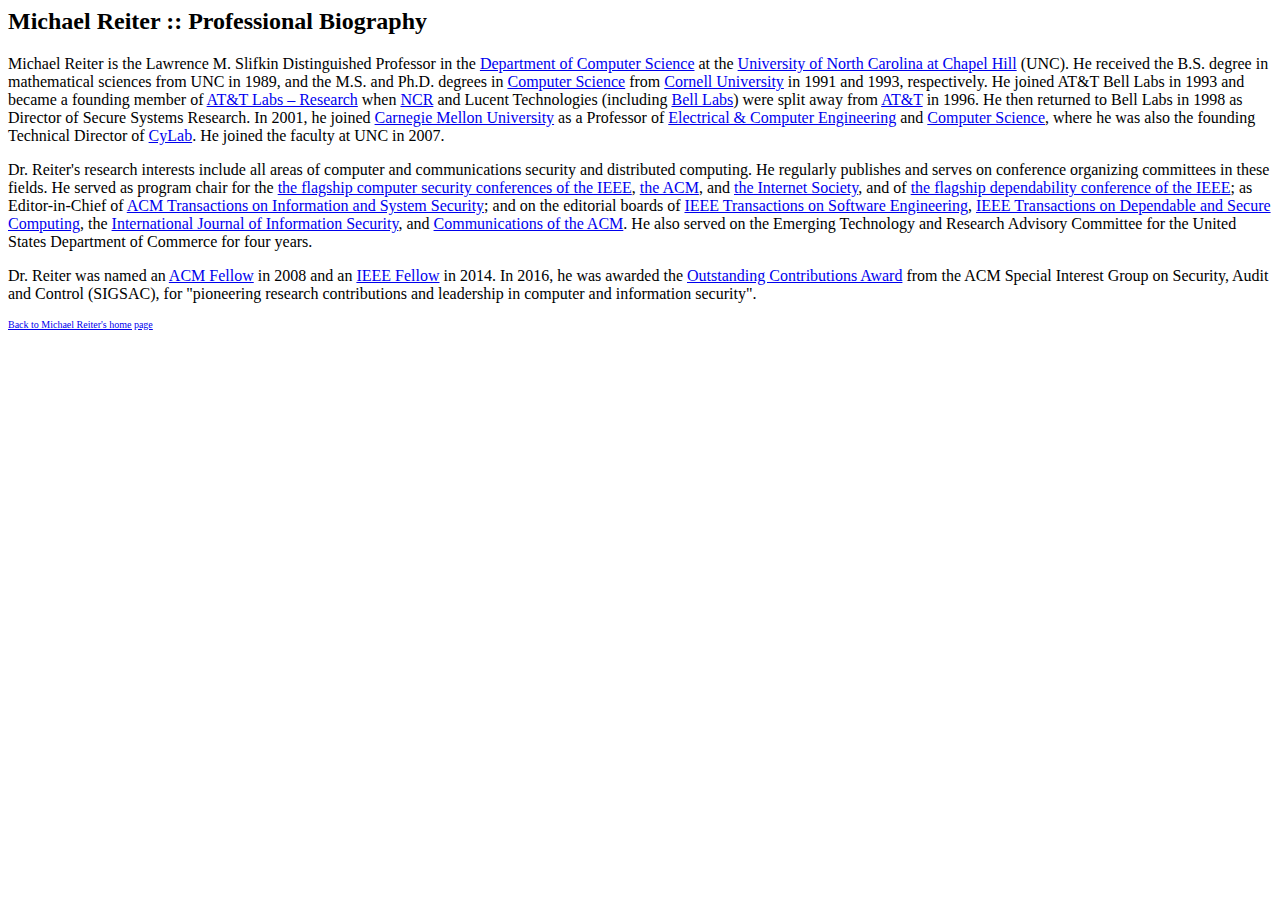
<file: bio.html>
<html>
<head>
<title>Michael Reiter :: Professional Biography</title>
</head>
<body>
<h2>Michael Reiter :: Professional Biography</h2>

<p>Michael Reiter is the Lawrence M. Slifkin Distinguished Professor
in the <a href="http://www.cs.unc.edu/">Department of Computer
Science</a> at the <a href="http://www.unc.edu/">University of North
Carolina at Chapel Hill</a> (UNC).  He received the B.S. degree in
mathematical sciences from UNC in 1989, and the M.S. and Ph.D. degrees
in <a href="http://www.cs.cornell.edu">Computer Science</a>
from <a href="http://www.cornell.edu">Cornell University</a> in 1991
and 1993, respectively.  He joined AT&T Bell Labs in 1993 and became a
founding member of <a href="http://www.research.att.com">AT&T Labs
&#8211; Research</a> when <a href="http://www.ncr.com">NCR</a> and
Lucent Technologies (including <a href="http://www.bell-labs.com">Bell
Labs</a>) were split away from <a href="http://www.att.com">AT&T</a>
in 1996.  He then returned to Bell Labs in 1998 as Director of Secure
Systems Research.  In 2001, he
joined <a href="http://www.cmu.edu/">Carnegie Mellon University</a> as
a Professor of <a href="http://www.ece.cmu.edu/">Electrical & Computer
Engineering</a> and <a href="http://www.csd.cs.cmu.edu/">Computer
Science</a>, where he was also the founding Technical Director
of <a href="http://www.cylab.cmu.edu/">CyLab</a>.  He joined the
faculty at UNC in 2007.</p>

<p>Dr. Reiter's research interests include all areas of computer and
communications security and distributed computing.  He regularly
publishes and serves on conference organizing committees in these
fields.  He served as program chair for
the <a href="http://www.ieee-security.org/TC/SP-Index.html">the
flagship computer security conferences of the
IEEE</a>, <a href="http://www.sigsac.org/ccs.html">the ACM</a>,
and <a href="http://www.isoc.org/isoc/conferences/ndss/">the Internet
Society</a>, and of <a href="http://www.dsn.org/">the flagship
dependability conference of the IEEE</a>; as Editor-in-Chief
of <a href="http://www.acm.org/tissec/">ACM Transactions on
Information and System Security</a>; and on the editorial boards
of <a href="http://www.computer.org/tse">IEEE Transactions on Software
Engineering</a>, <a href="http://www.computer.org/tdsc">IEEE
Transactions on Dependable and Secure Computing</a>,
the <a href="http://www.springer.com/computer/security+and+cryptology/journal/10207">International
Journal of Information Security</a>,
and <a href="http://cacm.acm.org/">Communications of the ACM</a>.  He
also served on the Emerging Technology and Research Advisory Committee
for the United States Department of Commerce for four years.</p>

Dr. Reiter was named
an <a href="https://awards.acm.org/award_winners/reiter_NC55657">ACM
Fellow</a> in 2008 and
an <a href="http://services27.ieee.org/fellowsdirectory/getdetailprofile.html?custNum=45f3SvbQHPKrjG32f9f9Dg%3D%3D">IEEE
Fellow</a> in 2014.  In 2016, he was awarded
the <a href="https://www.sigsac.org/award/sigsac-awards.html">Outstanding
Contributions Award</a> from the ACM Special Interest Group on
Security, Audit and Control (SIGSAC), for "pioneering research
contributions and leadership in computer and information security".

<p><a href="./index.html"><font size="-2">Back to
Michael Reiter's home page</font></a></p>
</body>
</html>
</file>
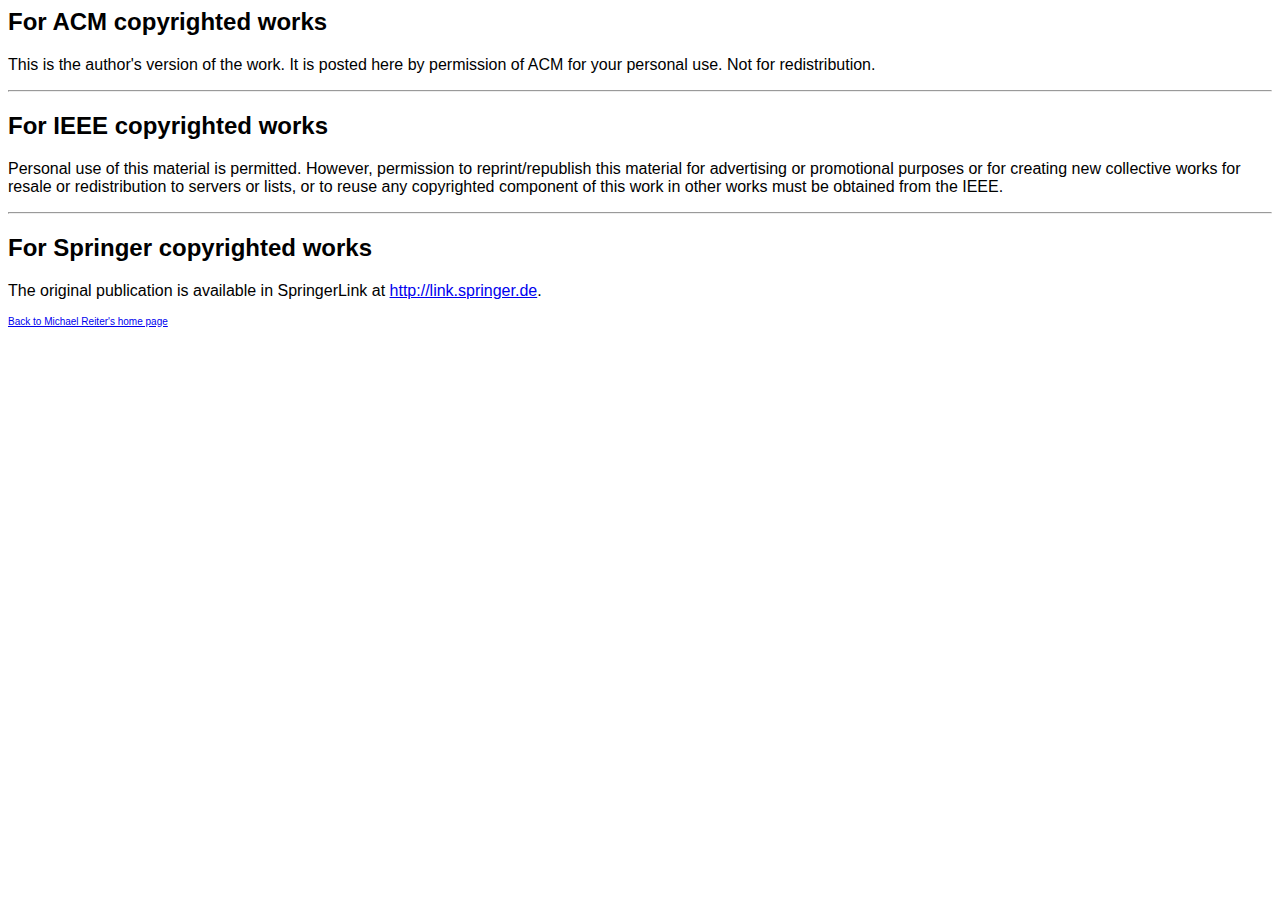
<file: papers/copyright.html>
<html>
  <head>
    <link rel="stylesheet" href="../css/main.css">
    <title>Michael Reiter :: Selected Publications :: Copyright Information</title>
  </head>

<body>

<a name="acm"><h2>For ACM copyrighted works</h2></a>

<p>This is the author's version of the work. It is posted here by
permission of ACM for your personal use.  Not for redistribution.
</p>

<hr>

<a name="ieee"><h2>For IEEE copyrighted works</h2></a>

<p>Personal use of this material is permitted. However, permission to
reprint/republish this material for advertising or promotional
purposes or for creating new collective works for resale or
redistribution to servers or lists, or to reuse any copyrighted
component of this work in other works must be obtained from the IEEE.
</p>

<hr>

<a name="springer"><h2>For Springer copyrighted works</h2></a>

<p>The original publication is available in SpringerLink at
<a href="http://link.springer.de">http://link.springer.de</a>.</p>

<p><a href="../index.html"><font size="-2">Back to Michael Reiter's
home page</font></a></p>
</body>
</html>
</file>
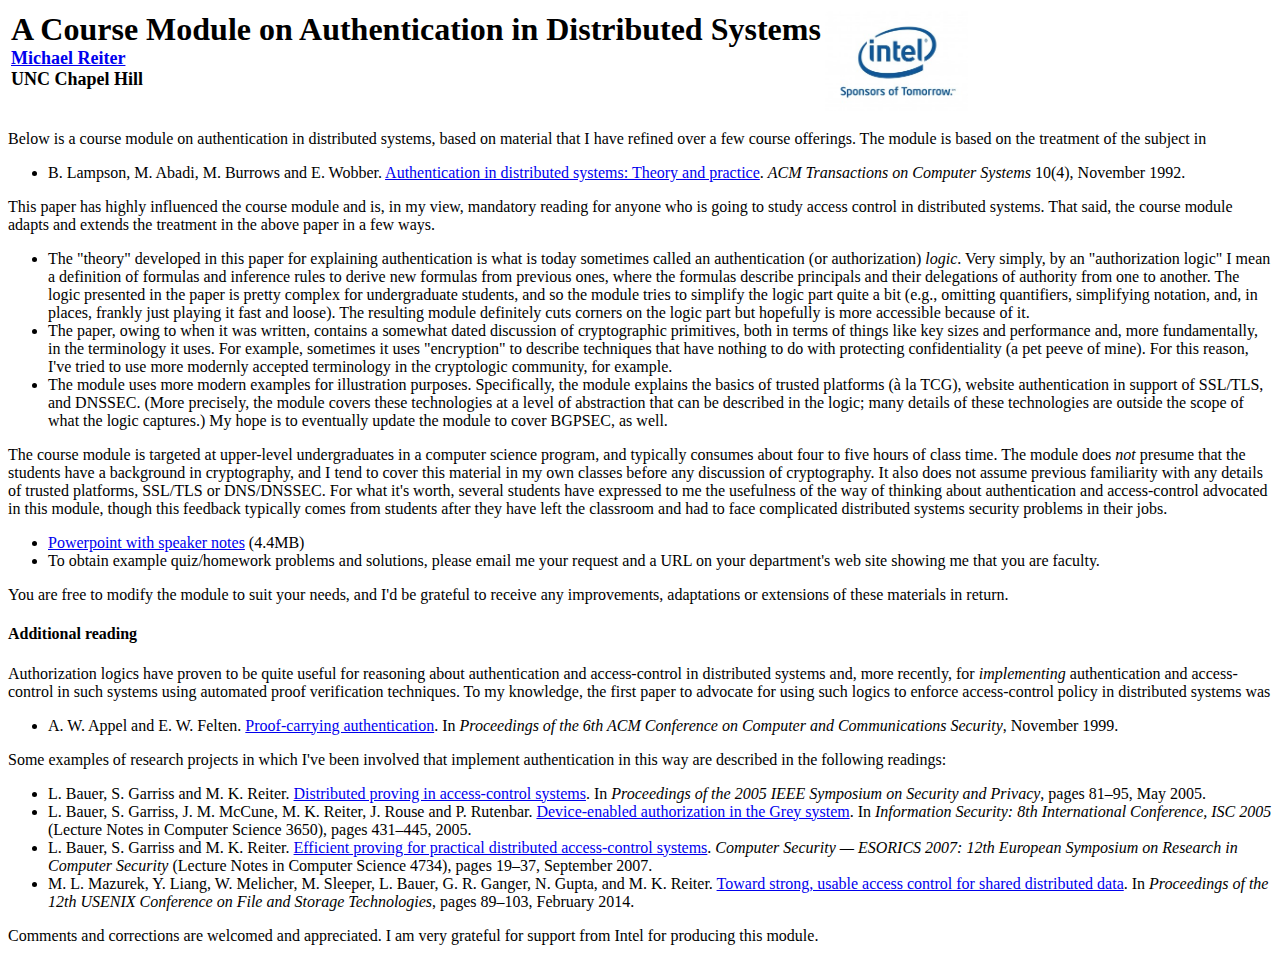
<file: courses/module/authentication.html>
<!DOCTYPE html PUBLIC "-//W3C//DTD XHTML 1.0 Transitional//EN" "http://www.w3.org/TR/xhtml1/DTD/xhtml1-transitional.dtd">
<html xmlns="http://www.w3.org/1999/xhtml">
<head>
<meta http-equiv="Content-Type" content="text/html; charset=utf-8" />
<title>A course module on authentication in distributed systems</title>
</head>

<body>
<table>
<tr><td valign=top>
<font size="+3"><strong>A Course Module on Authentication in Distributed Systems</strong></font>
<br><font size="+1"><strong><a href="http://www.cs.unc.edu/~reiter">Michael Reiter</a></strong>
    <br><strong>UNC Chapel Hill</strong></font>
</td>
<td valign=top><img src="./intel-sponsor.jpg" height=100></td></tr>
</table>

<p>Below is a course module on authentication in distributed systems,
based on material that I have refined over a few course offerings.
The module is based on the treatment of the subject in</p>
<ul>
<li>B. Lampson, M. Abadi, M. Burrows and E. Wobber.  <a
href="http://dx.doi.org/10.1145/138873.138874">Authentication in
distributed systems: Theory and practice</a>.  <i>ACM Transactions on
Computer Systems</i> 10(4), November 1992.</li>
</ul>

<p>This paper has highly influenced the course module and is, in my
view, mandatory reading for anyone who is going to study access
control in distributed systems.  That said, the course module adapts
and extends the treatment in the above paper in a few ways.</p>
<ul>
<li>The "theory" developed in this paper for explaining authentication
is what is today sometimes called an authentication (or authorization)
<i>logic</i>.  Very simply, by an "authorization logic" I mean a
definition of formulas and inference rules to derive new formulas from
previous ones, where the formulas describe principals and their
delegations of authority from one to another.  The logic presented in
the paper is pretty complex for undergraduate students, and so the
module tries to simplify the logic part quite a bit (e.g., omitting
quantifiers, simplifying notation, and, in places, frankly just
playing it fast and loose).  The resulting module definitely cuts
corners on the logic part but hopefully is more accessible because of
it.</li>

<li>The paper, owing to when it was written, contains a somewhat dated
discussion of cryptographic primitives, both in terms of things like
key sizes and performance and, more fundamentally, in the terminology
it uses.  For example, sometimes it uses "encryption" to describe
techniques that have nothing to do with protecting confidentiality (a
pet peeve of mine).  For this reason, I've tried to use more modernly
accepted terminology in the cryptologic community, for example.</li>

<li>The module uses more modern examples for illustration purposes.
Specifically, the module explains the basics of trusted platforms
(&agrave; la TCG), website authentication in support of SSL/TLS, and
DNSSEC.  (More precisely, the module covers these technologies at a
level of abstraction that can be described in the logic; many details
of these technologies are outside the scope of what the logic
captures.)  My hope is to eventually update the module to cover
BGPSEC, as well.</li>
</ul>

<p>The course module is targeted at upper-level undergraduates in a
computer science program, and typically consumes about four to five
hours of class time.  The module does <i>not</i> presume that the
students have a background in cryptography, and I tend to cover this
material in my own classes before any discussion of cryptography.  It
also does not assume previous familiarity with any details of trusted
platforms, SSL/TLS or DNS/DNSSEC.  For what it's worth, several
students have expressed to me the usefulness of the way of thinking
about authentication and access-control advocated in this module,
though this feedback typically comes from students after they have
left the classroom and had to face complicated distributed systems
security problems in their jobs.</p>
<ul>
<li><a href="./Authentication-v0.1.pptx">Powerpoint with speaker notes</a>
(4.4MB)</li>
<li>To obtain example quiz/homework problems and solutions, please
email me your request and a URL on your department's web site showing
me that you are faculty.</li>
</ul>
<p>You are free to modify the module to suit your needs, and I'd be
grateful to receive any improvements, adaptations or extensions of
these materials in return.</p>

<h4>Additional reading</h4>
<p>Authorization logics have proven to be quite useful for reasoning
about authentication and access-control in distributed systems and,
more recently, for <i>implementing</i> authentication and
access-control in such systems using automated proof verification
techniques.  To my knowledge, the first paper to advocate for using
such logics to enforce access-control policy in distributed systems
was</p>
<ul>
<li>A. W. Appel and E. W. Felten.  
<a href="http://dx.doi.org/10.1145/319709.319718">Proof-carrying
authentication</a>.  In <i>Proceedings of the 6th ACM Conference on
Computer and Communications Security</i>, November 1999.</li>
</ul>

<p>Some examples of research projects in which I've been involved that
implement authentication in this way are described in the following
readings:</p>
<ul>

<li>L. Bauer, S. Garriss and M. K. Reiter.  <a
href="http://www.cs.unc.edu/~reiter/papers/2005/SP2.pdf">Distributed
proving in access-control systems</a>.  In <i>Proceedings of the 2005
IEEE Symposium on Security and Privacy</i>, pages 81&ndash;95, May
2005.</li>

<li>L. Bauer, S. Garriss, J. M. McCune, M. K. Reiter, J. Rouse and
P. Rutenbar.  <a
href="http://www.cs.unc.edu/~reiter/papers/2005/ISC.pdf">Device-enabled
authorization in the Grey system</a>.  In <i>Information Security: 8th
International Conference, ISC 2005</i> (Lecture Notes in Computer
Science 3650), pages 431&ndash;445, 2005.</li>

<li>L. Bauer, S. Garriss and M. K. Reiter.  <a
href="http://www.cs.unc.edu/~reiter/papers/2007/ESORICS.pdf">Efficient
proving for practical distributed access-control systems</a>.
<i>Computer Security &mdash; ESORICS 2007: 12th European Symposium on
Research in Computer Security</i> (Lecture Notes in Computer Science
4734), pages 19&ndash;37, September 2007.</li>

<li>M. L. Mazurek, Y. Liang, W. Melicher, M. Sleeper, L. Bauer,
G. R. Ganger, N. Gupta, and M. K. Reiter.
<a href="http://www.cs.unc.edu/~reiter/papers/2014/FAST.pdf">Toward
strong, usable access control for shared distributed data</a>.  In
<i>Proceedings of the 12th USENIX Conference on File and Storage
Technologies</i>, pages 89&#8211;103, February 2014.</li>
</ul>

<p>Comments and corrections are welcomed and appreciated.  I am very
grateful for support from Intel for producing this module.</p>

</body>
</html>
</file>
<file: css/main.css>
*:not(.ai):not(.fas){
  font-family:Arial;
}

.frame {
    margin: 2px;
    border-radius: 6px;
    border: 1px solid;
    display: inline-block;
}

.centerh {
    width:1000px;
    margin:0 auto;
}

.centersh {
    width:650px;
    margin:0 auto;
}

.centervh {
    width:650px;
    height:800px;
    position:absolute;
    left:50%;
    top:50%;
    margin:-400px 0 0 -300px;
}
</file>
